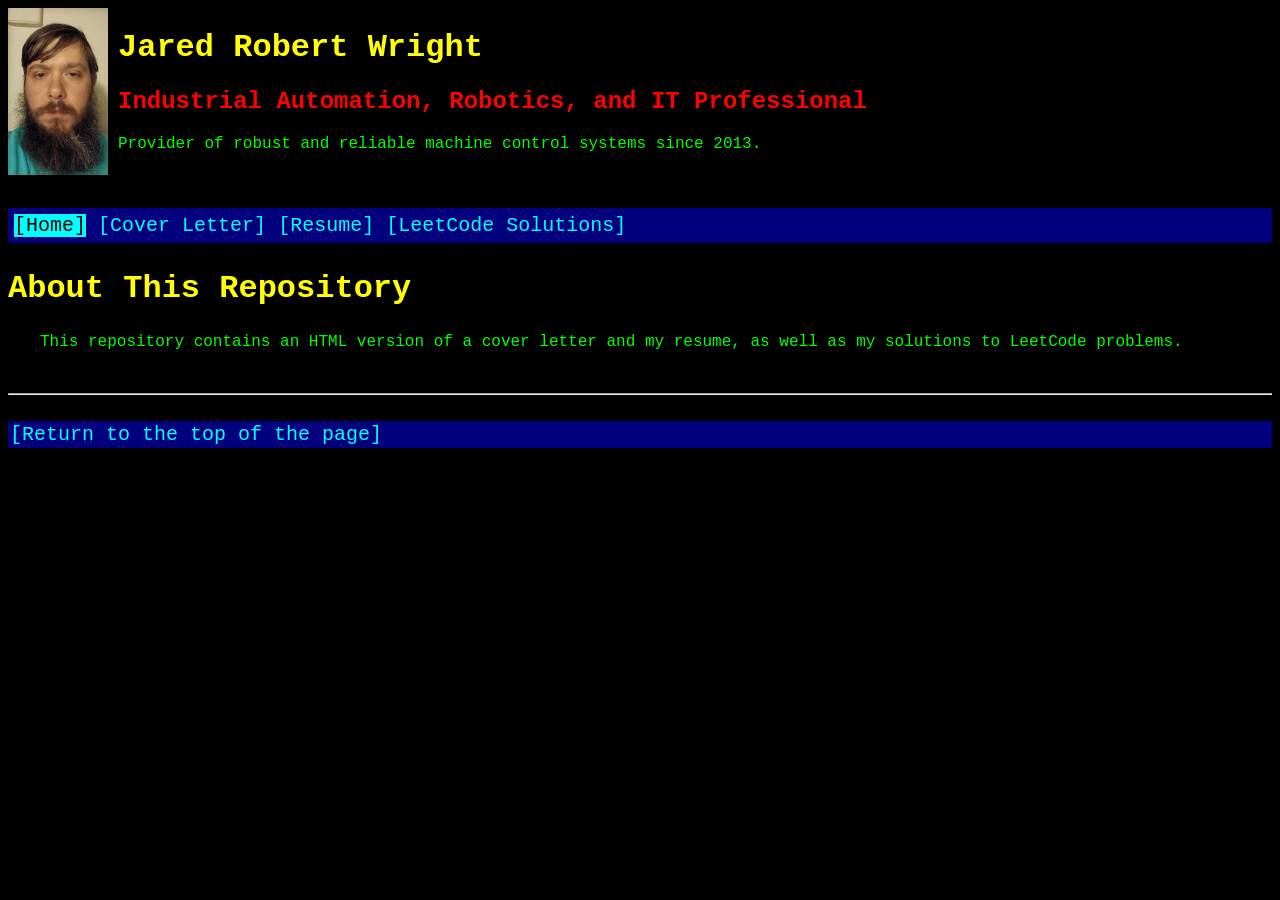
<file: index.html>
<!--

Copyright 2026 Jared Robert Wright

Redistribution and use in source and binary forms, with or without
modification, are permitted provided that the following conditions are met:

1. Redistributions of source code must retain the above copyright notice, this
list of conditions and the following disclaimer.

2. Redistributions in binary form must reproduce the above copyright notice,
this list of conditions and the following disclaimer in the documentation
and/or other materials provided with the distribution.

3. Neither the name of the copyright holder nor the names of its contributors
may be used to endorse or promote products derived from this software without
specific prior written permission.

THIS SOFTWARE IS PROVIDED BY THE COPYRIGHT HOLDERS AND CONTRIBUTORS “AS IS” AND
ANY EXPRESS OR IMPLIED WARRANTIES, INCLUDING, BUT NOT LIMITED TO, THE IMPLIED
WARRANTIES OF MERCHANTABILITY AND FITNESS FOR A PARTICULAR PURPOSE ARE
DISCLAIMED. IN NO EVENT SHALL THE COPYRIGHT HOLDER OR CONTRIBUTORS BE LIABLE
FOR ANY DIRECT, INDIRECT, INCIDENTAL, SPECIAL, EXEMPLARY, OR CONSEQUENTIAL
DAMAGES (INCLUDING, BUT NOT LIMITED TO, PROCUREMENT OF SUBSTITUTE GOODS OR
SERVICES; LOSS OF USE, DATA, OR PROFITS; OR BUSINESS INTERRUPTION) HOWEVER
CAUSED AND ON ANY THEORY OF LIABILITY, WHETHER IN CONTRACT, STRICT LIABILITY,
OR TORT (INCLUDING NEGLIGENCE OR OTHERWISE) ARISING IN ANY WAY OUT OF THE USE
OF THIS SOFTWARE, EVEN IF ADVISED OF THE POSSIBILITY OF SUCH DAMAGE.

-->

<!DOCTYPE html>
<html lang="en">
<head>
	<title>Jared Wright - Index</title>
	<link rel="stylesheet" href="style.css" />
	<link rel="icon" type="image/x-icon" href="favicon.ico" />
	<meta charset="UTF-8">
	<meta name="viewport" content="width=device-width, initial-scale=1.0">
</head>
	<body>
		<div class="page_header" id="top_of_page">
			<header>
				<span class="header_span">
					<img id="header_pic" src="me.jpeg" alt="Picture of Jared Wright" />
				</span>
				<span class="header_span" id="header_text">
					<h1>Jared Robert Wright</h1>
					<h2>Industrial Automation, Robotics, and IT Professional</h2>
					<p id="header_blurb">
						Provider of robust and reliable machine control systems since 2013.
					</p>
				</span>
			</header>
		</div>
		<div>
			<nav class="navbar">
				<ul>
					<li><a href="index.html" class="current_page">Home</a></li>
 					<li><a href="cover-letter.html">Cover Letter</a></li>
 					<li><a href="resume.html">Resume</a></li>
 					<li><a href="leetcode.html">LeetCode Solutions</a></li>
				</ul>
			</nav>
		</div>
		<main class="content">
			<span>
				<div>
					<article>
						<h1>About This Repository</h1>
						<p>
							This repository contains an HTML version of a cover letter and my resume, as well as my solutions to LeetCode problems.
						</p>
					</article>
				</div>
			</span>
		</main>
		<br>
		<hr>
		<br>
		<footer class="page_bottom">
			<a href="#top_of_page">Return to the top of the page</a>
		</footer>
	</body>
</html>
</file>
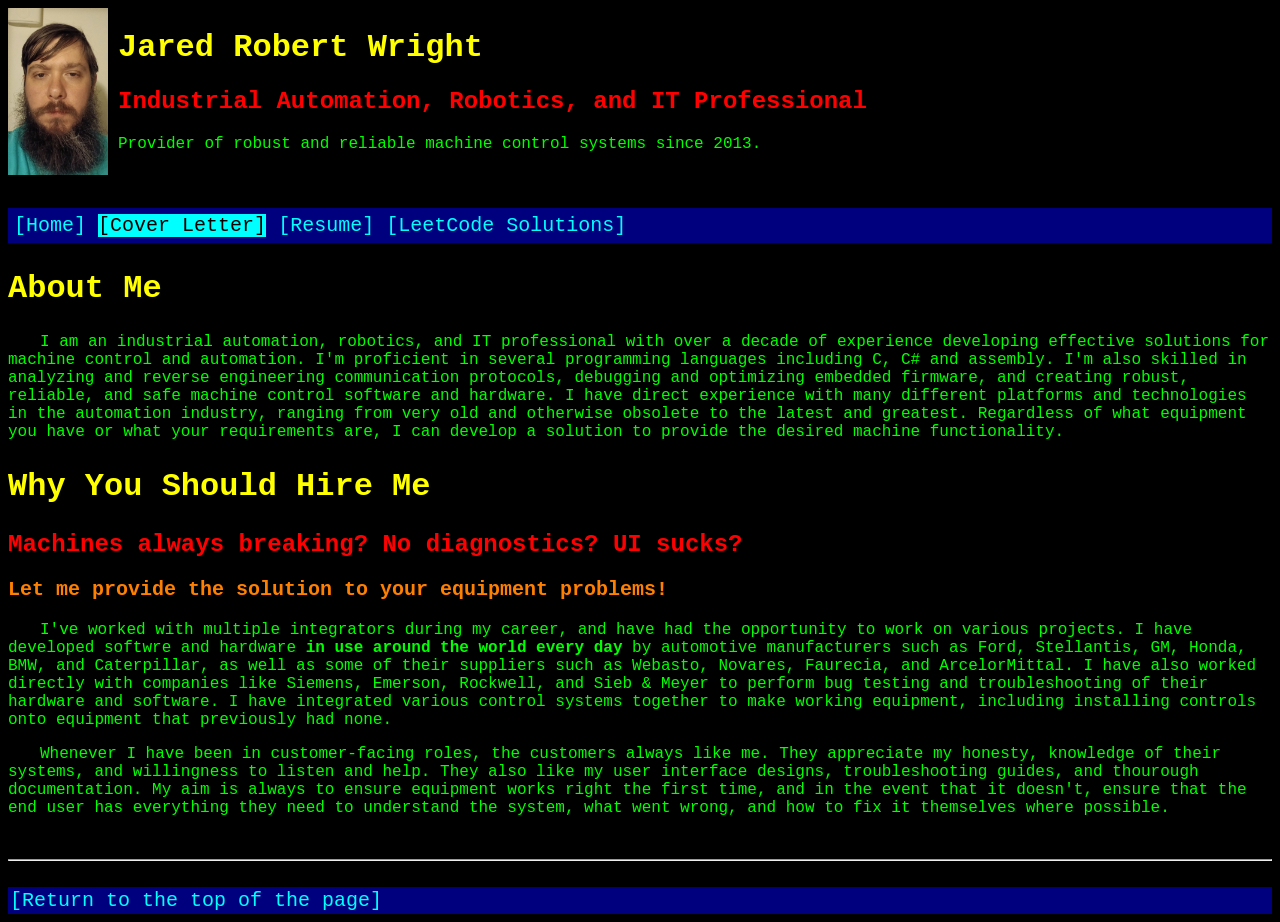
<file: cover-letter.html>
<!--

Copyright 2026 Jared Robert Wright

Redistribution and use in source and binary forms, with or without
modification, are permitted provided that the following conditions are met:

1. Redistributions of source code must retain the above copyright notice, this
list of conditions and the following disclaimer.

2. Redistributions in binary form must reproduce the above copyright notice,
this list of conditions and the following disclaimer in the documentation
and/or other materials provided with the distribution.

3. Neither the name of the copyright holder nor the names of its contributors
may be used to endorse or promote products derived from this software without
specific prior written permission.

THIS SOFTWARE IS PROVIDED BY THE COPYRIGHT HOLDERS AND CONTRIBUTORS “AS IS” AND
ANY EXPRESS OR IMPLIED WARRANTIES, INCLUDING, BUT NOT LIMITED TO, THE IMPLIED
WARRANTIES OF MERCHANTABILITY AND FITNESS FOR A PARTICULAR PURPOSE ARE
DISCLAIMED. IN NO EVENT SHALL THE COPYRIGHT HOLDER OR CONTRIBUTORS BE LIABLE
FOR ANY DIRECT, INDIRECT, INCIDENTAL, SPECIAL, EXEMPLARY, OR CONSEQUENTIAL
DAMAGES (INCLUDING, BUT NOT LIMITED TO, PROCUREMENT OF SUBSTITUTE GOODS OR
SERVICES; LOSS OF USE, DATA, OR PROFITS; OR BUSINESS INTERRUPTION) HOWEVER
CAUSED AND ON ANY THEORY OF LIABILITY, WHETHER IN CONTRACT, STRICT LIABILITY,
OR TORT (INCLUDING NEGLIGENCE OR OTHERWISE) ARISING IN ANY WAY OUT OF THE USE
OF THIS SOFTWARE, EVEN IF ADVISED OF THE POSSIBILITY OF SUCH DAMAGE.

-->

<!DOCTYPE html>
<html lang="en">
<head>
	<title>Jared Wright - Cover Letter</title>
	<link rel="stylesheet" href="style.css" />
	<link rel="icon" type="image/x-icon" href="favicon.ico" />
	<meta charset="UTF-8">
	<meta name="viewport" content="width=device-width, initial-scale=1.0">
</head>
	<body>
		<div class="page_header" id="top_of_page">
			<header>
				<span class="header_span">
					<img id="header_pic" src="me.jpeg" alt="Picture of Jared Wright" />
				</span>
				<span class="header_span" id="header_text">
					<h1>Jared Robert Wright</h1>
					<h2>Industrial Automation, Robotics, and IT Professional</h2>
					<p id="header_blurb">
						Provider of robust and reliable machine control systems since 2013.
					</p>
				</span>
			</header>
		</div>
		<div>
			<nav class="navbar">
				<ul>
					<li><a href="index.html">Home</a></li>
 					<li><a href="cover-letter.html" class="current_page">Cover Letter</a></li>
 					<li><a href="resume.html">Resume</a></li>
 					<li><a href="leetcode.html">LeetCode Solutions</a></li>
				</ul>
			</nav>
		</div>
		<main class="content">
			<span>
				<div>
					<article>
						<h1>About Me</h1>
						<p>
							I am an industrial automation, robotics, and IT professional with over a decade of experience developing effective solutions for machine control and automation. I'm proficient in several programming languages including C, C# and assembly. I'm also skilled in analyzing and reverse engineering communication protocols, debugging and optimizing embedded firmware, and creating robust, reliable, and safe machine control software and hardware. I have direct experience with many different platforms and technologies in the automation industry, ranging from very old and otherwise obsolete to the latest and greatest. Regardless of what equipment you have or what your requirements are, I can develop a solution to provide the desired machine functionality.
						</p>
					</article>
					<article>
						<h1>Why You Should Hire Me</h1>
						<section>
							<h2>Machines always breaking? No diagnostics? UI sucks?</h2>
							<h3>Let me provide the solution to your equipment problems!</h3>
							<p>
								I've worked with multiple integrators during my career, and have had the opportunity to work on various projects. I have developed softwre and hardware <strong>in use around the world every day</strong> by automotive manufacturers such as Ford, Stellantis, GM, Honda, BMW, and Caterpillar, as well as some of their suppliers such as Webasto, Novares, Faurecia, and ArcelorMittal. I have also worked directly with companies like Siemens, Emerson, Rockwell, and Sieb & Meyer to perform bug testing and troubleshooting of their hardware and software. I have integrated various control systems together to make working equipment, including installing controls onto equipment that previously had none.
							</p>
						</section>
						<section>
							<p>
								Whenever I have been in customer-facing roles, the customers always like me. They appreciate my honesty, knowledge of their systems, and willingness to listen and help. They also like my user interface designs, troubleshooting guides, and thourough documentation. My aim is always to ensure equipment works right the first time, and in the event that it doesn't, ensure that the end user has everything they need to understand the system, what went wrong, and how to fix it themselves where possible.
							</p>
						</section>
					</article>
				</div>
			</span>
		</main>
		<br>
		<hr>
		<br>
		<footer class="page_bottom">
			<a href="#top_of_page">Return to the top of the page</a>
		</footer>
	</body>
</html>
</file>
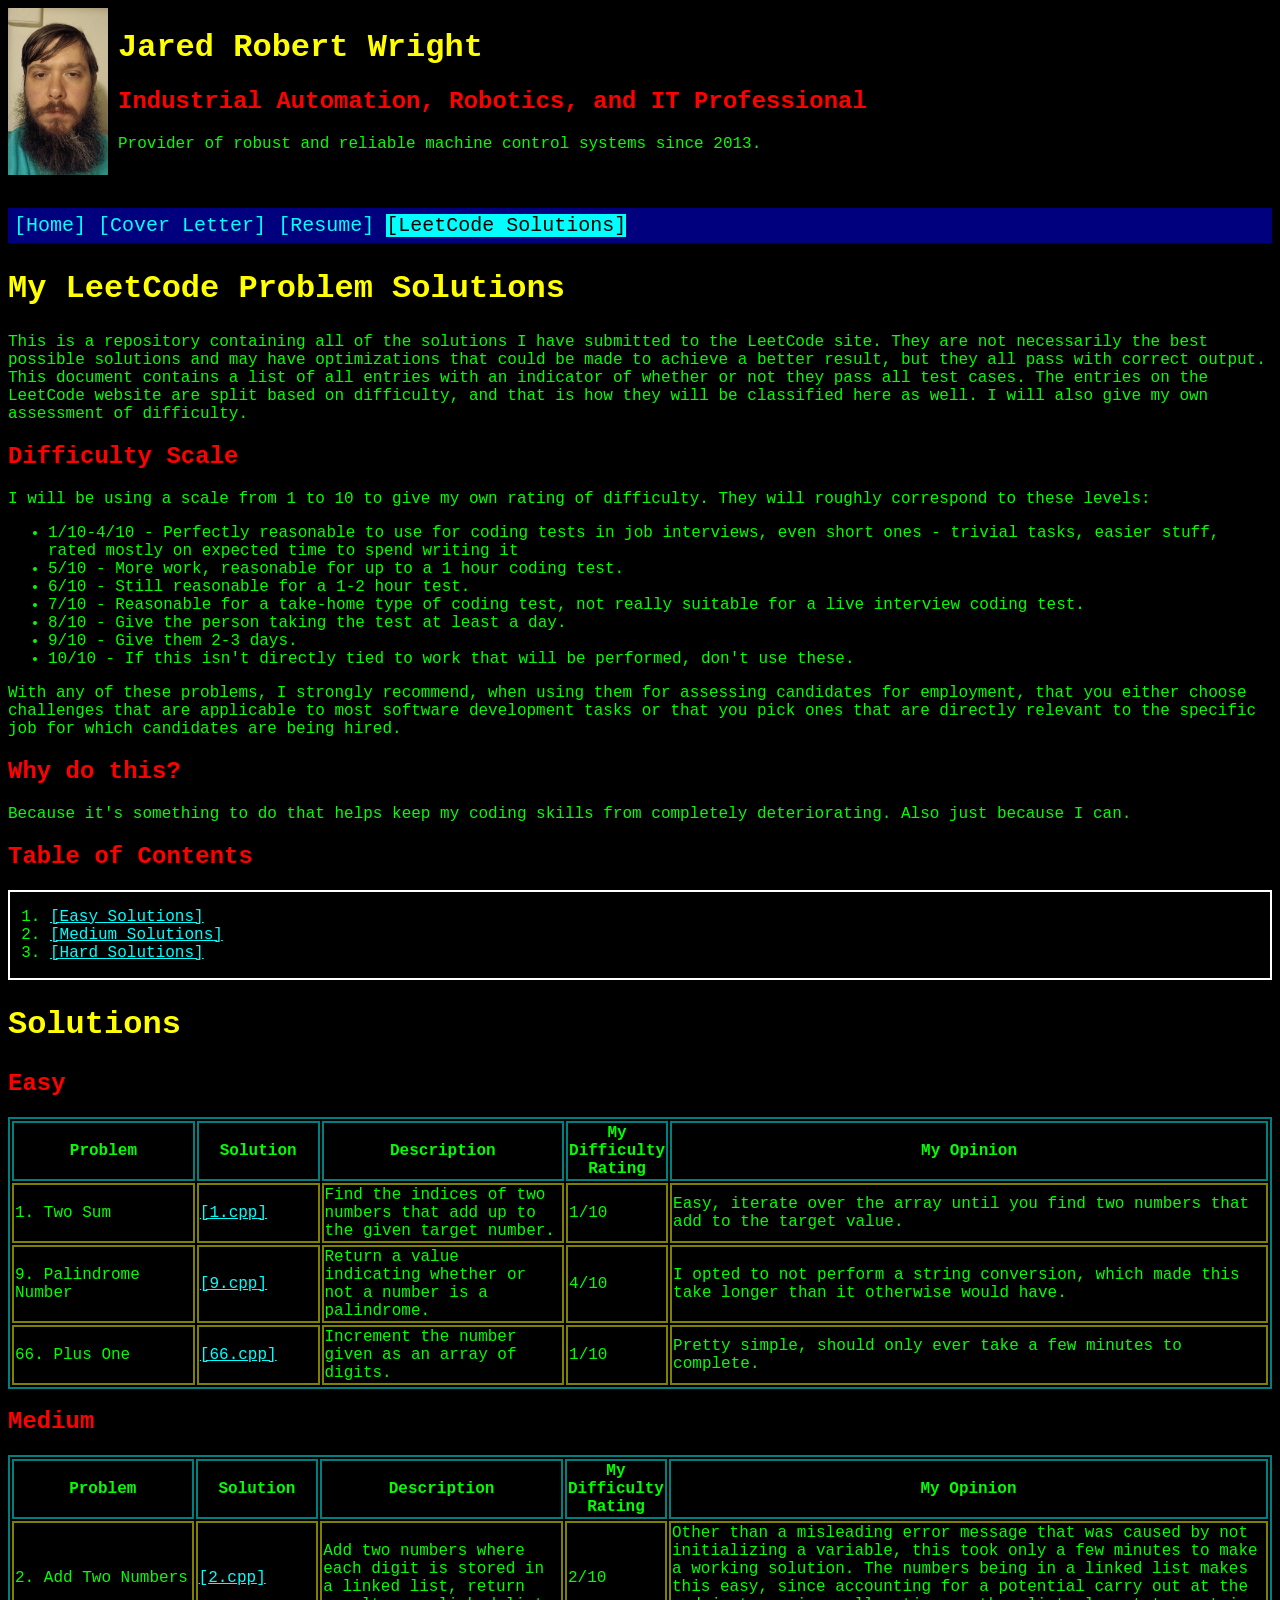
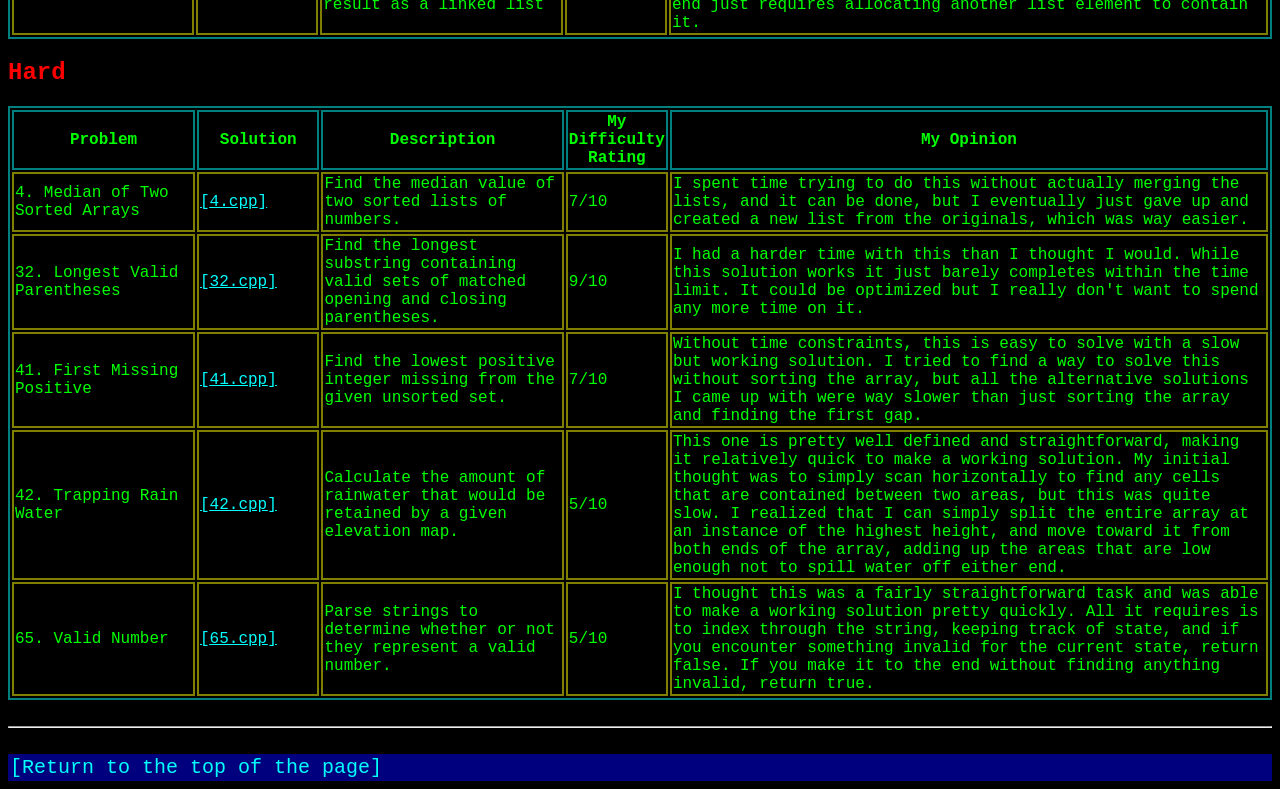
<file: leetcode.html>
<!--

Copyright 2026 Jared Robert Wright

Redistribution and use in source and binary forms, with or without
modification, are permitted provided that the following conditions are met:

1. Redistributions of source code must retain the above copyright notice, this
list of conditions and the following disclaimer.

2. Redistributions in binary form must reproduce the above copyright notice,
this list of conditions and the following disclaimer in the documentation
and/or other materials provided with the distribution.

3. Neither the name of the copyright holder nor the names of its contributors
may be used to endorse or promote products derived from this software without
specific prior written permission.

THIS SOFTWARE IS PROVIDED BY THE COPYRIGHT HOLDERS AND CONTRIBUTORS “AS IS” AND
ANY EXPRESS OR IMPLIED WARRANTIES, INCLUDING, BUT NOT LIMITED TO, THE IMPLIED
WARRANTIES OF MERCHANTABILITY AND FITNESS FOR A PARTICULAR PURPOSE ARE
DISCLAIMED. IN NO EVENT SHALL THE COPYRIGHT HOLDER OR CONTRIBUTORS BE LIABLE
FOR ANY DIRECT, INDIRECT, INCIDENTAL, SPECIAL, EXEMPLARY, OR CONSEQUENTIAL
DAMAGES (INCLUDING, BUT NOT LIMITED TO, PROCUREMENT OF SUBSTITUTE GOODS OR
SERVICES; LOSS OF USE, DATA, OR PROFITS; OR BUSINESS INTERRUPTION) HOWEVER
CAUSED AND ON ANY THEORY OF LIABILITY, WHETHER IN CONTRACT, STRICT LIABILITY,
OR TORT (INCLUDING NEGLIGENCE OR OTHERWISE) ARISING IN ANY WAY OUT OF THE USE
OF THIS SOFTWARE, EVEN IF ADVISED OF THE POSSIBILITY OF SUCH DAMAGE.

-->

<!DOCTYPE html>
<html lang="en">
<head>
	<title>Jared Wright - LeetCode Solutions</title>
	<link rel="stylesheet" href="style.css" />
	<link rel="icon" type="image/x-icon" href="favicon.ico" />
	<meta charset="UTF-8">
	<meta name="viewport" content="width=device-width, initial-scale=1.0">
</head>
	<body>
		<div class="page_header" id="top_of_page">
			<header>
				<span class="header_span">
					<img id="header_pic" src="me.jpeg" alt="Picture of Jared Wright" />
				</span>
				<span class="header_span" id="header_text">
					<h1>Jared Robert Wright</h1>
					<h2>Industrial Automation, Robotics, and IT Professional</h2>
					<p id="header_blurb">
						Provider of robust and reliable machine control systems since 2013.
					</p>
				</span>
			</header>
		</div>
		<div>
			<nav class="navbar">
				<ul>
					<li><a href="index.html">Home</a></li>
 					<li><a href="cover-letter.html">Cover Letter</a></li>
 					<li><a href="resume.html">Resume</a></li>
 					<li><a href="leetcode.html" class="current_page">LeetCode Solutions</a></li>
				</ul>
			</nav>
		</div>
		<main class="content">
			<span>
				<div>
					<article>
						<h1>My LeetCode Problem Solutions</h1>
						
						This is a repository containing all of the solutions I have submitted to the LeetCode site. They are not necessarily the best possible solutions and may have optimizations that could be made to achieve a better result, but they all pass with correct output. This document contains a list of all entries with an indicator of whether or not they pass all test cases. The entries on the LeetCode website are split based on difficulty, and that is how they will be classified here as well. I will also give my own assessment of difficulty.
						
						<h2>Difficulty Scale</h2>
						
						I will be using a scale from 1 to 10 to give my own rating of difficulty. They will roughly correspond to these levels:
						<ul>
							<li>1/10-4/10 - Perfectly reasonable to use for coding tests in job interviews, even short ones - trivial tasks, easier stuff, rated mostly on expected time to spend writing it</li>
							<li>5/10 - More work, reasonable for up to a 1 hour coding test.</li>
							<li>6/10 - Still reasonable for a 1-2 hour test.</li>
							<li>7/10 - Reasonable for a take-home type of coding test, not really suitable for a live interview coding test.</li>
							<li>8/10 - Give the person taking the test at least a day.</li>
							<li>9/10 - Give them 2-3 days.</li>
							<li>10/10 - If this isn't directly tied to work that will be performed, don't use these.</li>
						</ul>
						
						With any of these problems, I strongly recommend, when using them for assessing candidates for employment, that you either choose challenges that are applicable to most software development tasks or that you pick ones that are directly relevant to the specific job for which candidates are being hired.
						
						<h2>Why do this?</h2>

						Because it's something to do that helps keep my coding skills from completely deteriorating. Also just because I can.

						<h2>Table of Contents</h2>
						<div class="table_of_contents">
							<ol>
								<li><a href="#easy">Easy Solutions</a></li>
								<li><a href="#medium">Medium Solutions</a></li>
								<li><a href="#hard">Hard Solutions</a></li>
							</ol>
						</div>
						
						<h1>Solutions</h1>
						
						<section id="easy">
							<h2>Easy</h2>
							<table>
								<colgroup>
									<col class="lc_problem" span="1" />
									<col class="lc_link" span="1" />
									<col class="lc_desc" span="1" />
									<col class="lc_rating" span="1" />
									<col class="lc_opinion" span="1" />
								</colgroup>
								<tr><th>Problem</th><th>Solution</th><th>Description</th><th>My Difficulty Rating</th><th>My Opinion</th></tr>
								<tr><td>1. Two Sum</td><td><a href="easy/1.cpp">1.cpp</a></td><td>Find the indices of two numbers that add up to the given target number.</td><td>1/10</td><td>Easy, iterate over the array until you find two numbers that add to the target value.</td></tr>
								<tr><td>9. Palindrome Number</td><td><a href="easy/9.cpp">9.cpp</a></td><td>Return a value indicating whether or not a number is a palindrome.</td><td>4/10</td><td>I opted to not perform a string conversion, which made this take longer than it otherwise would have.</td></tr>
								<tr><td>66. Plus One</td><td><a href="easy/66.cpp">66.cpp</a></td><td>Increment the number given as an array of digits.</td><td>1/10</td><td>Pretty simple, should only ever take a few minutes to complete.</td></tr>
							</table>
						</section>
						<section id="medium">
							<h2>Medium</h2>
							<table>
								<colgroup>
									<col class="lc_problem" span="1" />
									<col class="lc_link" span="1" />
									<col class="lc_desc" span="1" />
									<col class="lc_rating" span="1" />
									<col class="lc_opinion" span="1" />
								</colgroup>
								<tr><th>Problem</th><th>Solution</th><th>Description</th><th>My Difficulty Rating</th><th>My Opinion</th></tr>
								<tr><td>2. Add Two Numbers</td><td><a href="medium/2.cpp">2.cpp</a></td><td>Add two numbers where each digit is stored in a linked list, return result as a linked list</td><td>2/10</td><td>Other than a misleading error message that was caused by not initializing a variable, this took only a few minutes to make a working solution. The numbers being in a linked list makes this easy, since accounting for a potential carry out at the end just requires allocating another list element to contain it.</td></tr>
							</table>
						</section>
						<section id="hard">
							<h2>Hard</h2>
							<table>
								<colgroup>
									<col class="lc_problem" span="1" />
									<col class="lc_link" span="1" />
									<col class="lc_desc" span="1" />
									<col class="lc_rating" span="1" />
									<col class="lc_opinion" span="1" />
								</colgroup>
								<tr><th>Problem</th><th>Solution</th><th>Description</th><th>My Difficulty Rating</th><th>My Opinion</th></tr>
								<tr><td>4. Median of Two Sorted Arrays</td><td><a href="hard/4.cpp">4.cpp</a></td><td>Find the median value of two sorted lists of numbers.</td><td>7/10</td><td>I spent time trying to do this without actually merging the lists, and it can be done, but I eventually just gave up and created a new list from the originals, which was way easier.</td></tr>
								<tr><td>32. Longest Valid Parentheses</td><td><a href="hard/32.cpp">32.cpp</a></td><td>Find the longest substring containing valid sets of matched opening and closing parentheses.</td><td>9/10</td><td>I had a harder time with this than I thought I would. While this solution works it just barely completes within the time limit. It could be optimized but I really don't want to spend any more time on it.</td></tr>
								<tr><td>41. First Missing Positive</td><td><a href="hard/41.cpp">41.cpp</a></td><td>Find the lowest positive integer missing from the given unsorted set.</td><td>7/10</td><td>Without time constraints, this is easy to solve with a slow but working solution. I tried to find a way to solve this without sorting the array, but all the alternative solutions I came up with were way slower than just sorting the array and finding the first gap.</td></tr>
								<tr><td>42. Trapping Rain Water</td><td><a href="hard/42.cpp">42.cpp</a></td><td>Calculate the amount of rainwater that would be retained by a given elevation map.</td><td>5/10</td><td>This one is pretty well defined and straightforward, making it relatively quick to make a working solution. My initial thought was to simply scan horizontally to find any cells that are contained between two areas, but this was quite slow. I realized that I can simply split the entire array at an instance of the highest height, and move toward it from both ends of the array, adding up the areas that are low enough not to spill water off either end.</td></tr>
								<tr><td>65. Valid Number</td><td><a href="hard/65.cpp">65.cpp</a></td><td>Parse strings to determine whether or not they represent a valid number.</td><td>5/10</td><td>I thought this was a fairly straightforward task and was able to make a working solution pretty quickly. All it requires is to index through the string, keeping track of state, and if you encounter something invalid for the current state, return false. If you make it to the end without finding anything invalid, return true.</td></tr>
							</table>
						</section>
					</article>
				</div>
			</span>
		</main>
		<br>
		<hr>
		<br>
		<footer class="page_bottom">
			<a href="#top_of_page">Return to the top of the page</a>
		</footer>
	</body>
</html>
</file>
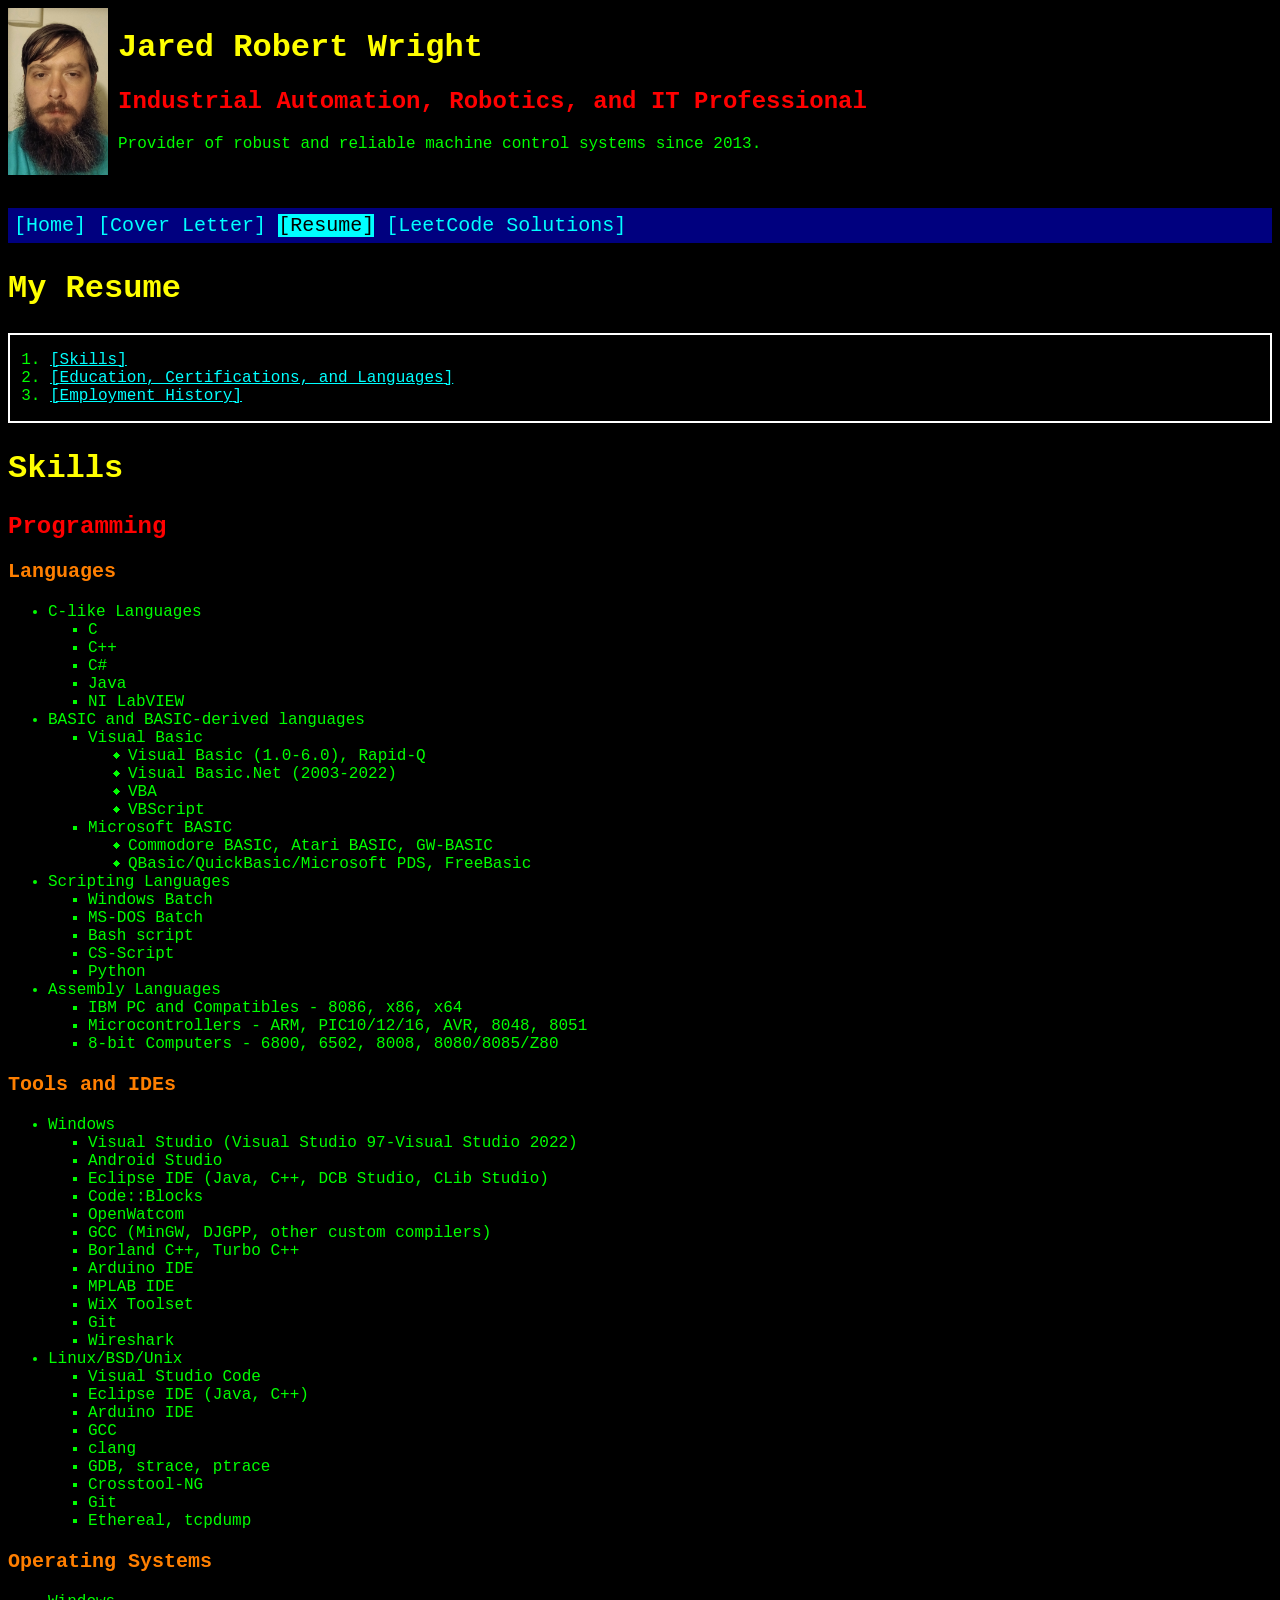
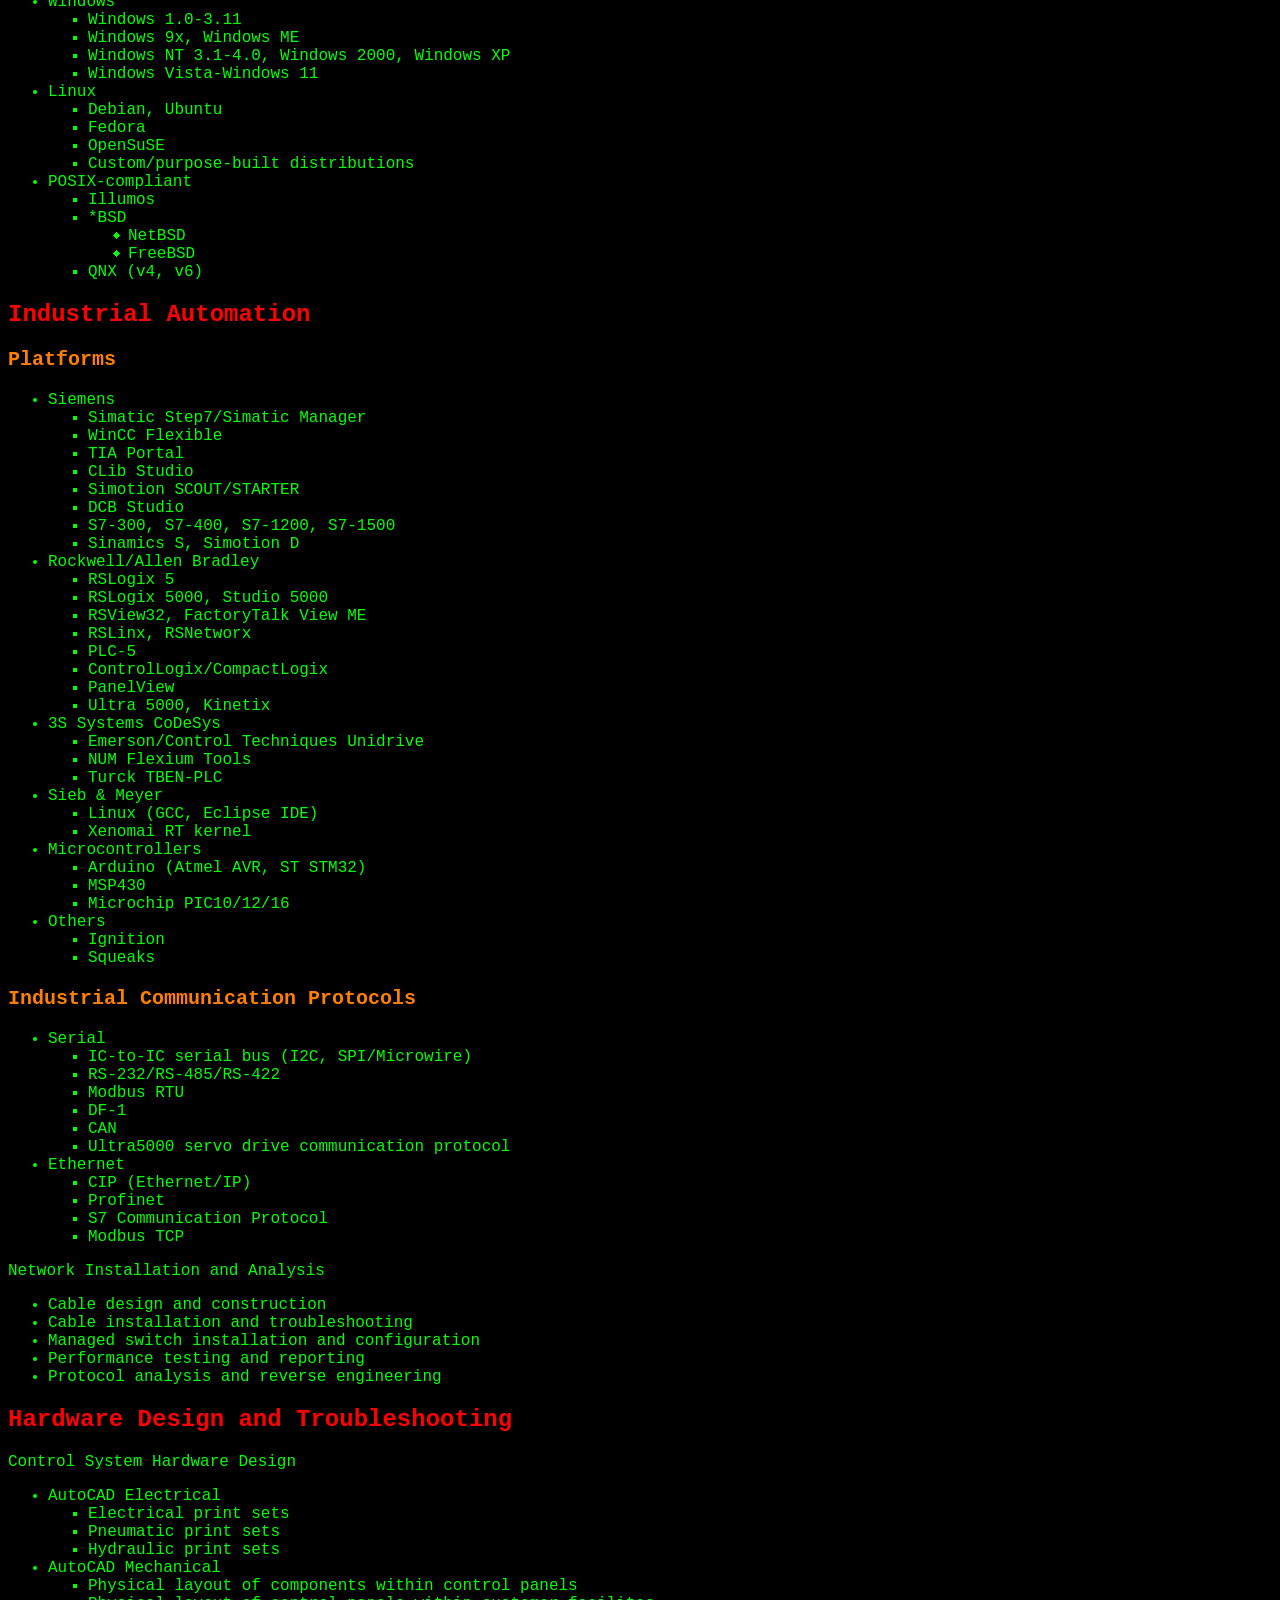
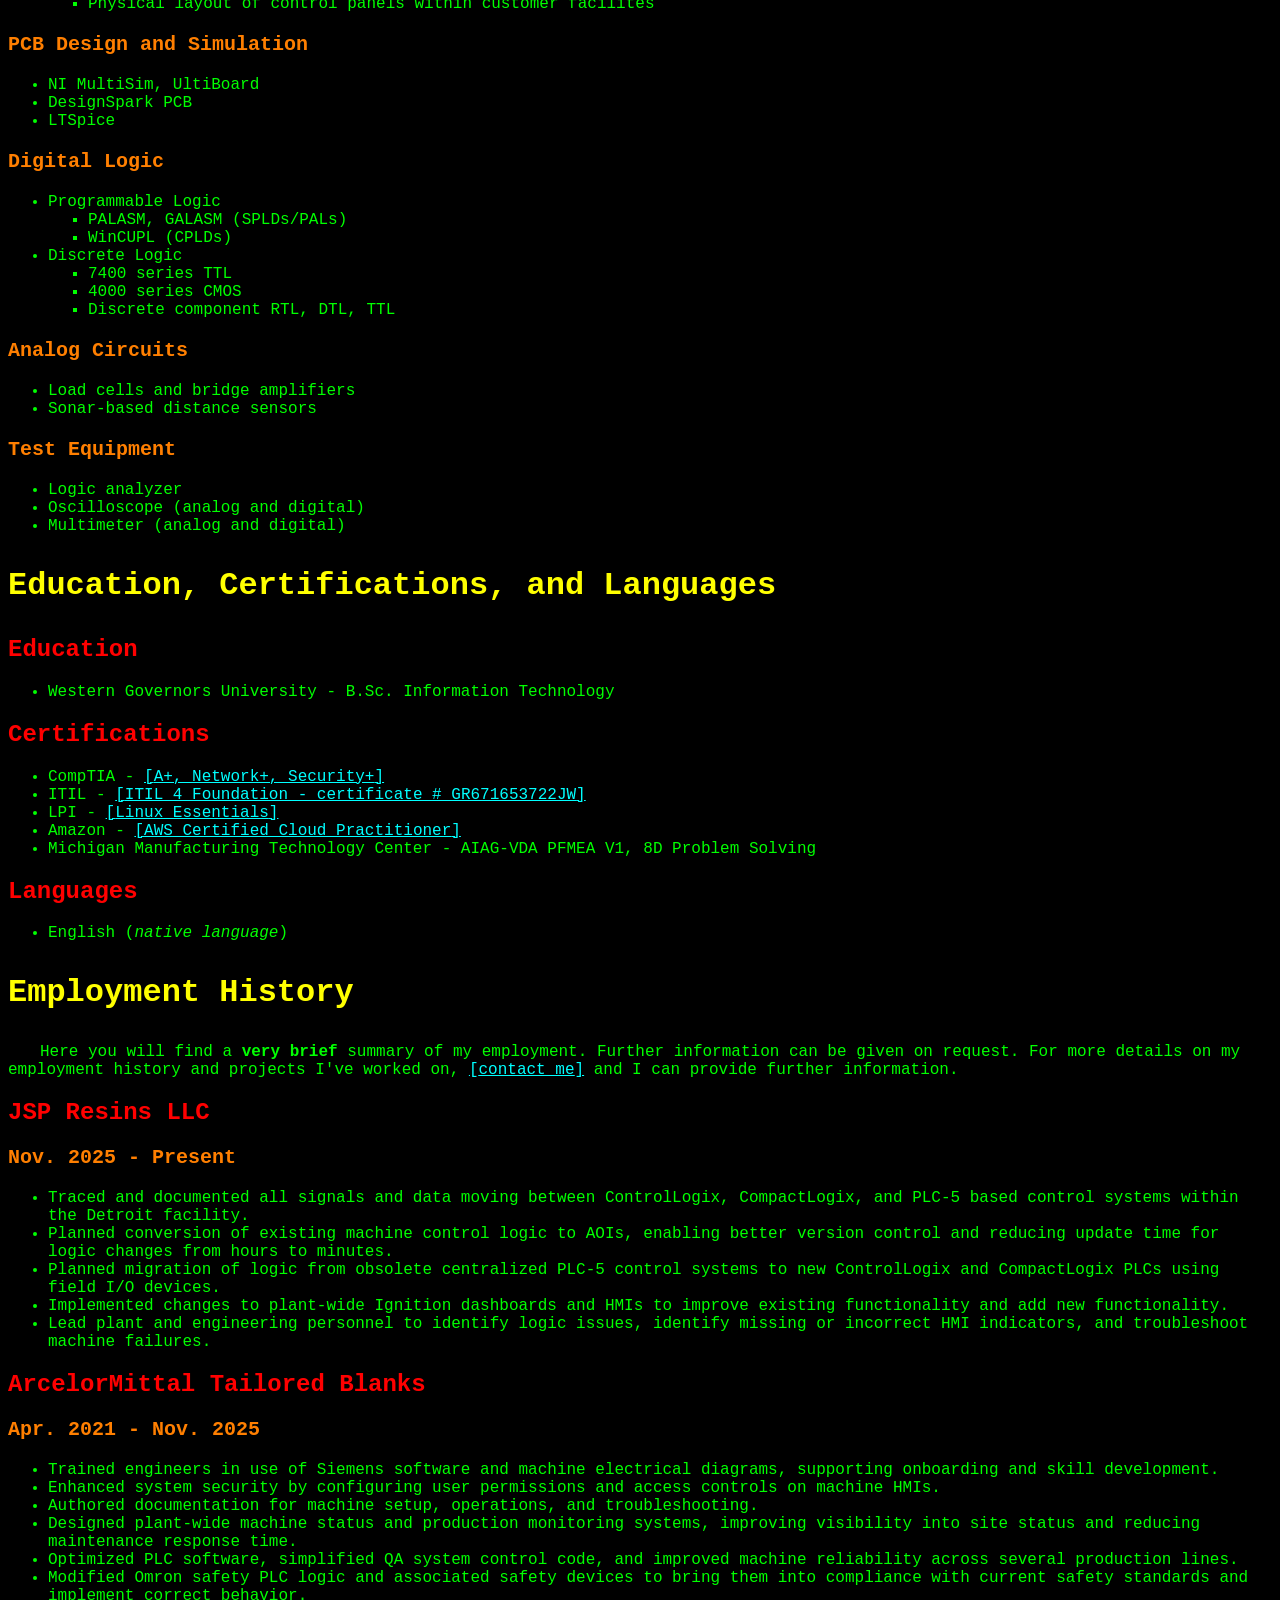
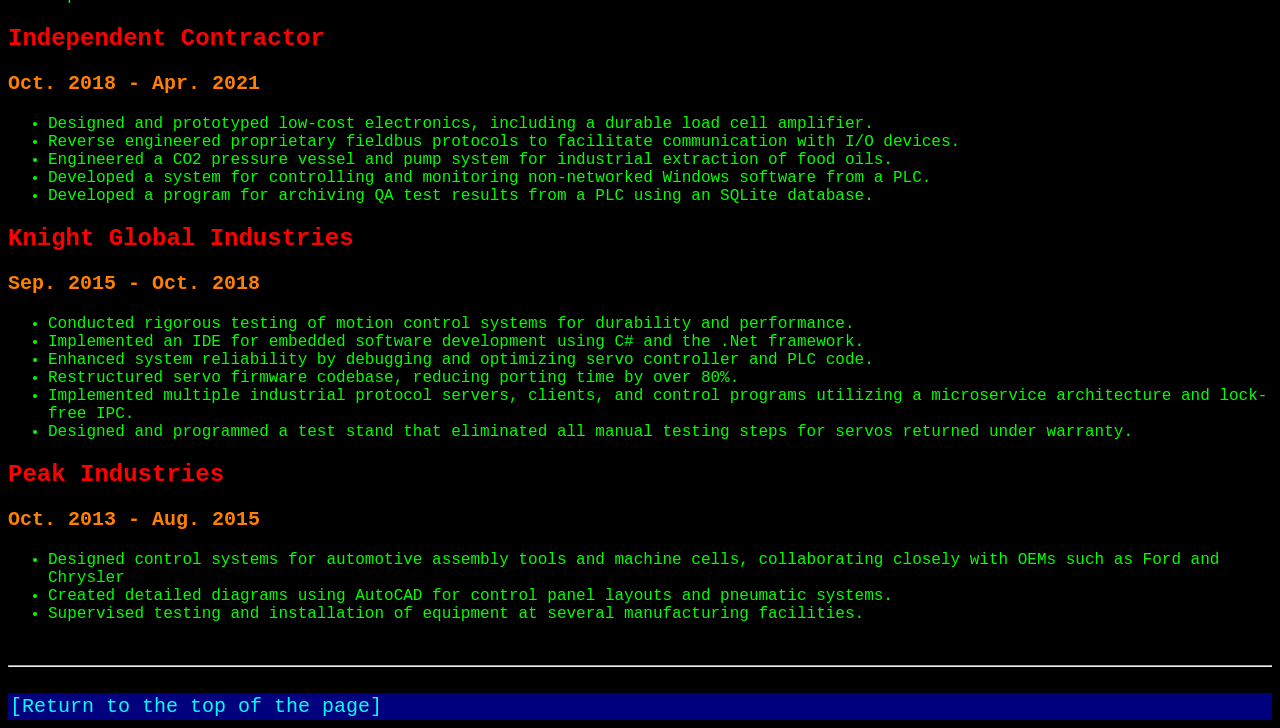
<file: resume.html>
<!--

Copyright 2026 Jared Robert Wright

Redistribution and use in source and binary forms, with or without
modification, are permitted provided that the following conditions are met:

1. Redistributions of source code must retain the above copyright notice, this
list of conditions and the following disclaimer.

2. Redistributions in binary form must reproduce the above copyright notice,
this list of conditions and the following disclaimer in the documentation
and/or other materials provided with the distribution.

3. Neither the name of the copyright holder nor the names of its contributors
may be used to endorse or promote products derived from this software without
specific prior written permission.

THIS SOFTWARE IS PROVIDED BY THE COPYRIGHT HOLDERS AND CONTRIBUTORS “AS IS” AND
ANY EXPRESS OR IMPLIED WARRANTIES, INCLUDING, BUT NOT LIMITED TO, THE IMPLIED
WARRANTIES OF MERCHANTABILITY AND FITNESS FOR A PARTICULAR PURPOSE ARE
DISCLAIMED. IN NO EVENT SHALL THE COPYRIGHT HOLDER OR CONTRIBUTORS BE LIABLE
FOR ANY DIRECT, INDIRECT, INCIDENTAL, SPECIAL, EXEMPLARY, OR CONSEQUENTIAL
DAMAGES (INCLUDING, BUT NOT LIMITED TO, PROCUREMENT OF SUBSTITUTE GOODS OR
SERVICES; LOSS OF USE, DATA, OR PROFITS; OR BUSINESS INTERRUPTION) HOWEVER
CAUSED AND ON ANY THEORY OF LIABILITY, WHETHER IN CONTRACT, STRICT LIABILITY,
OR TORT (INCLUDING NEGLIGENCE OR OTHERWISE) ARISING IN ANY WAY OUT OF THE USE
OF THIS SOFTWARE, EVEN IF ADVISED OF THE POSSIBILITY OF SUCH DAMAGE.

-->

<!DOCTYPE html>
<html lang="en">
<head>
	<title>Jared Wright - Resume</title>
	<link rel="stylesheet" href="style.css" />
	<link rel="icon" type="image/x-icon" href="favicon.ico" />
	<meta charset="UTF-8">
	<meta name="viewport" content="width=device-width, initial-scale=1.0">
</head>
	<body>
		<div class="page_header" id="top_of_page">
			<header>
				<span class="header_span">
					<img id="header_pic" src="me.jpeg" alt="Picture of Jared Wright" />
				</span>
				<span class="header_span" id="header_text">
					<h1>Jared Robert Wright</h1>
					<h2>Industrial Automation, Robotics, and IT Professional</h2>
					<p id="header_blurb">
						Provider of robust and reliable machine control systems since 2013.
					</p>
				</span>
			</header>
		</div>
		<div>
			<nav class="navbar">
				<ul>
					<li><a href="index.html">Home</a></li>
 					<li><a href="cover-letter.html">Cover Letter</a></li>
 					<li><a href="resume.html" class="current_page">Resume</a></li>
 					<li><a href="leetcode.html">LeetCode Solutions</a></li>
				</ul>
			</nav>
		</div>
		<main class="content">
			<span>
				<div>
					<article>
						<h1 id="my_resume">My Resume</h1>
						
						<div class="table_of_contents">
							<ol>
								<li><a href="#my_skills">Skills</a></li>
								<li><a href="#my_education">Education, Certifications, and Languages</a></li>
								<li><a href="#my_employment_history">Employment History</a></li>
							</ol>
						</div>
					</article>
					<article id="my_skills">
						<h1>Skills</h1>
						
						<h2>Programming</h2>
						
						<section>
							<h3>Languages</h3>
							
							<ul>
								<li>C-like Languages
									<ul>
										<li>C</li>
										<li>C++</li>
										<li>C#</li>
										<li>Java</li>
										<li>NI LabVIEW</li>
									</ul>
								</li>
								<li>BASIC and BASIC-derived languages
									<ul>
										<li>Visual Basic
											<ul>
												<li>Visual Basic (1.0-6.0), Rapid-Q</li>
												<li>Visual Basic.Net (2003-2022)</li>
												<li>VBA</li>
												<li>VBScript</li>
											</ul>
										</li>
										<li>Microsoft BASIC
											<ul>
												<li>Commodore BASIC, Atari BASIC, GW-BASIC</li>
												<li>QBasic/QuickBasic/Microsoft PDS, FreeBasic</li>
											</ul>
										</li>
									</ul>
								</li>
								<li>Scripting Languages
									<ul>
										<li>Windows Batch</li>
										<li>MS-DOS Batch</li>
										<li>Bash script</li>
										<li>CS-Script</li>
										<li>Python</li>
									</ul>
								</li>
								<li>Assembly Languages
									<ul>
										<li>IBM PC and Compatibles - 8086, x86, x64</li>
										<li>Microcontrollers - ARM, PIC10/12/16, AVR, 8048, 8051</li>
										<li>8-bit Computers - 6800, 6502, 8008, 8080/8085/Z80</li>
									</ul>
								</li>
							</ul>
						</section>
						<section>
							<h3>Tools and IDEs</h3>
							
							<ul>
								<li>Windows
									<ul>
										<li>Visual Studio (Visual Studio 97-Visual Studio 2022)</li>
										<li>Android Studio</li>
										<li>Eclipse IDE (Java, C++, DCB Studio, CLib Studio)</li>
										<li>Code::Blocks</li>
										<li>OpenWatcom</li>
										<li>GCC (MinGW, DJGPP, other custom compilers)</li>
										<li>Borland C++, Turbo C++</li>
										<li>Arduino IDE</li>
										<li>MPLAB IDE</li>
										<li>WiX Toolset</li>
										<li>Git</li>
										<li>Wireshark</li>
									</ul>
								</li>
								<li>Linux/BSD/Unix
									<ul>
										<li>Visual Studio Code</li>
										<li>Eclipse IDE (Java, C++)</li>
										<li>Arduino IDE</li>
										<li>GCC</li>
										<li>clang</li>
										<li>GDB, strace, ptrace</li>
										<li>Crosstool-NG</li>
										<li>Git</li>
										<li>Ethereal, tcpdump</li>
									</ul>
								</li>
							</ul>
						</section>
						<section>
							<h3>Operating Systems</h3>
						
							<ul>
								<li>Windows
									<ul>
										<li>Windows 1.0-3.11</li>
										<li>Windows 9x, Windows ME</li>
										<li>Windows NT 3.1-4.0, Windows 2000, Windows XP</li>
										<li>Windows Vista-Windows 11</li>
									</ul>
								</li>
								<li>Linux
									<ul>
										<li>Debian, Ubuntu</li>
										<li>Fedora</li>
										<li>OpenSuSE</li>
										<li>Custom/purpose-built distributions</li>
									</ul>
								</li>
								<li>POSIX-compliant
									<ul>
										<li>Illumos</li>
										<li>*BSD
											<ul>
												<li>NetBSD</li>
												<li>FreeBSD</li>
											</ul>
										</li>
										<li>QNX (v4, v6)</li>
									</ul>
								</li>
							</ul>
						</section>
						<h2>Industrial Automation</h2>
						
						<section>
							<h3>Platforms</h3>
						
							<ul>
								<li>Siemens
									<ul>
										<li>Simatic Step7/Simatic Manager</li>
										<li>WinCC Flexible
										<li>TIA Portal</li>
										<li>CLib Studio</li>
										<li>Simotion SCOUT/STARTER</li>
										<li>DCB Studio</li>
										<li>S7-300, S7-400, S7-1200, S7-1500</li>
										<li>Sinamics S, Simotion D</li>
									</ul>
								</li>
								<li>Rockwell/Allen Bradley
									<ul>
										<li>RSLogix 5</li>
										<li>RSLogix 5000, Studio 5000</li>
										<li>RSView32, FactoryTalk View ME</li>
										<li>RSLinx, RSNetworx</li>
										<li>PLC-5</li>
										<li>ControlLogix/CompactLogix</li>
										<li>PanelView</li>
										<li>Ultra 5000, Kinetix</li>
									</ul>
								</li>
								<li>3S Systems CoDeSys
									<ul>
										<li>Emerson/Control Techniques Unidrive</li>
										<li>NUM Flexium Tools</li>
										<li>Turck TBEN-PLC</li>
									</ul>
								</li>
								<li>Sieb & Meyer
									<ul>
										<li>Linux (GCC, Eclipse IDE)</li>
										<li>Xenomai RT kernel</li>
									</ul>
								</li>
								<li>Microcontrollers
									<ul>
										<li>Arduino (Atmel AVR, ST STM32)</li>
										<li>MSP430</li>
										<li>Microchip PIC10/12/16</li>
									</ul>
								</li>
								<li>Others
									<ul>
										<li>Ignition</li>
										<li>Squeaks</li>
									</ul>
								</li>
							</ul>
						</section>
						<section>
							<h3>Industrial Communication Protocols</h3>
					
							<ul>
								<li>Serial
									<ul>
										<li>IC-to-IC serial bus (I2C, SPI/Microwire)</li>
										<li>RS-232/RS-485/RS-422</li>
										<li>Modbus RTU</li>
										<li>DF-1</li>
										<li>CAN</li>
										<li>Ultra5000 servo drive communication protocol</li>
									</ul>
								</li>
								<li>Ethernet
									<ul>
										<li>CIP (Ethernet/IP)</li>
										<li>Profinet</li>
										<li>S7 Communication Protocol</li>
										<li>Modbus TCP</li>
									</ul>
								</li>
							</ul>
						</section>
						<section
							<h3>Network Installation and Analysis</h3>
					
							<ul>
								<li>Cable design and construction</li>
								<li>Cable installation and troubleshooting</li>
								<li>Managed switch installation and configuration</li>
								<li>Performance testing and reporting</li>
								<li>Protocol analysis and reverse engineering</li>
							</ul>
						</section>
						<h2>Hardware Design and Troubleshooting</h2>
						<section
							<h3>Control System Hardware Design</h3>
					
							<ul>
								<li>AutoCAD Electrical
									<ul>
										<li>Electrical print sets</li>
										<li>Pneumatic print sets</li>
										<li>Hydraulic print sets</li>
									</ul>
								</li>
								<li>AutoCAD Mechanical
									<ul>
										<li>Physical layout of components within control panels</li>
										<li>Physical layout of control panels within customer facilites</li>
									</ul>
								</li>
							</ul>
						</section>
						<section>
							<h3>PCB Design and Simulation</h3>
						
							<ul>
								<li>NI MultiSim, UltiBoard</li>
								<li>DesignSpark PCB</li>
								<li>LTSpice</li>
							</ul>
						</section>
						<section>
							<h3>Digital Logic</h3>
						
							<ul>
								<li>Programmable Logic
									<ul>
										<li>PALASM, GALASM (SPLDs/PALs)</li>
										<li>WinCUPL (CPLDs)</li>
									</ul>
								</li>
								<li>Discrete Logic
									<ul>
										<li>7400 series TTL</li>
										<li>4000 series CMOS</li>
										<li>Discrete component RTL, DTL, TTL</li>
									</ul>
								</li>
							</ul>
						</section>
						<section>
							<h3>Analog Circuits</h3>
							
							<ul>
								<li>Load cells and bridge amplifiers</li>
								<li>Sonar-based distance sensors</li>
							</ul>
							<h3>Test Equipment</h3>
							<ul>
								<li>Logic analyzer</li>
								<li>Oscilloscope (analog and digital)</li>
								<li>Multimeter (analog and digital)</li>
							</ul>
						</section
					</article>
					
					<article>
						<h1 id="my_education">Education, Certifications, and Languages</h1>
						
						<section>
							<h2>Education</h2>
							<ul>
								<li>Western Governors University - B.Sc. Information Technology</li>
							</ul>
						</section>
						
						<section>
							<h2>Certifications</h2>
							
							<ul>
								<li>CompTIA - <a href="https://www.certmetrics.com/comptia/public/transcript.aspx?transcript=9FEBB2E2H1VQ25KJ">A+, Network+, Security+</a></li>
								<li>ITIL - <a href="https://www.peoplecert.org/for-corporations/certificate-verification-service">ITIL 4 Foundation - certificate # GR671653722JW</a></li>
								<li>LPI - <a href="https://cs.lpi.org/caf/Xamman/certification/verify/LPI000644989/a3eehbv4kn">Linux Essentials</a></li>
								<li>Amazon - <a href="https://cp.certmetrics.com/amazon/en/public/verify/credential/020b9771762f4fcf856e1a26cc6fbd81">AWS Certified Cloud Practitioner</a></li>
								<li>Michigan Manufacturing Technology Center - AIAG-VDA PFMEA V1, 8D Problem Solving</li>
							</ul>
						</section>
						
						<section>
							<h2>Languages</h2>
							
							<ul>
								<li>English (<em>native language</em>)</li>
							</ul>
						</section>
					</article>
					
					<article>
						<h1 id="my_employment_history">Employment History</h1>
						
						<p>
							Here you will find a <strong>very brief</strong> summary of my employment. Further information can be given on request. For more details on my employment history and projects I've worked on, <a href="career-goals.html#contact_me">contact me</a> and I can provide further information.
						</p>
						
						<section>
							<h2>JSP Resins LLC</h2>
							<h3>Nov. 2025 - Present</h3>
							<ul>
								<li>Traced and documented all signals and data moving between ControlLogix, CompactLogix, and PLC-5 based control systems within the Detroit facility.</li>
								<li>Planned conversion of existing machine control logic to AOIs, enabling better version control and reducing update time for logic changes from hours to minutes.</li>
								<li>Planned migration of logic from obsolete centralized PLC-5 control systems to new ControlLogix and CompactLogix PLCs using field I/O devices.</li>
								<li>Implemented changes to plant-wide Ignition dashboards and HMIs to improve existing functionality and add new functionality.</li>
								<li>Lead plant and engineering personnel to identify logic issues, identify missing or incorrect HMI indicators, and troubleshoot machine failures.</li>
							</ul>
						</section>

						<section>
							<h2>ArcelorMittal Tailored Blanks</h2>
							<h3>Apr. 2021 - Nov. 2025</h3>
							<ul>
								<li>Trained engineers in use of Siemens software and machine electrical diagrams, supporting onboarding and skill development.</li>
								<li>Enhanced system security by configuring user permissions and access controls on machine HMIs.</li>
								<li>Authored documentation for machine setup, operations, and troubleshooting.</li>
								<li>Designed plant-wide machine status and production monitoring systems, improving visibility into site status and reducing maintenance response time.</li>
								<li>Optimized PLC software, simplified QA system control code, and improved machine reliability across several production lines.</li>
								<li>Modified Omron safety PLC logic and associated safety devices to bring them into compliance with current safety standards and implement correct behavior.</li>
							</ul>
						</section>
						
						<section>
							<h2>Independent Contractor</h2>
							<h3>Oct. 2018 - Apr. 2021</h3>
							<ul>
								<li>Designed and prototyped low-cost electronics, including a durable load cell amplifier.</li>
								<li>Reverse engineered proprietary fieldbus protocols to facilitate communication with I/O devices.</li>
								<li>Engineered a CO2 pressure vessel and pump system for industrial extraction of food oils.</li>
								<li>Developed a system for controlling and monitoring non-networked Windows software from a PLC.</li>
								<li>Developed a program for archiving QA test results from a PLC using an SQLite database.</li>
							</ul>
						</section>
						
						<section>
							<h2>Knight Global Industries</h2>
							<h3>Sep. 2015 - Oct. 2018</h3>
							<ul>
								<li>Conducted rigorous testing of motion control systems for durability and performance.</li>
								<li>Implemented an IDE for embedded software development using C# and the .Net framework.</li>
								<li>Enhanced system reliability by debugging and optimizing servo controller and PLC code.</li>
								<li>Restructured servo firmware codebase, reducing porting time by over 80%.</li>
								<li>Implemented multiple industrial protocol servers, clients, and control programs utilizing a microservice architecture and lock-free IPC.</li>
								<li>Designed and programmed a test stand that eliminated all manual testing steps for servos returned under warranty.</li>
							</ul>
						</section>
						
						<section>
							<h2>Peak Industries</h2>
							<h3>Oct. 2013 - Aug. 2015</h3>
							<ul>
								<li>Designed control systems for automotive assembly tools and machine cells, collaborating closely with OEMs such as Ford and Chrysler</li>
								<li>Created detailed diagrams using AutoCAD for control panel layouts and pneumatic systems.</li>
								<li>Supervised testing and installation of equipment at several manufacturing facilities.</li>
							</ul>
						</section>
					</article>
				</div>
			</span>
		</main>
		<br>
		<hr>
		<br>
		<footer class="page_bottom">
			<a href="#top_of_page">Return to the top of the page</a>
		</footer>
	</body>
</html>
</file>
<file: style.css>
/*

Copyright 2026 Jared Robert Wright

Redistribution and use in source and binary forms, with or without
modification, are permitted provided that the following conditions are met:

1. Redistributions of source code must retain the above copyright notice, this
list of conditions and the following disclaimer.

2. Redistributions in binary form must reproduce the above copyright notice,
this list of conditions and the following disclaimer in the documentation
and/or other materials provided with the distribution.

3. Neither the name of the copyright holder nor the names of its contributors
may be used to endorse or promote products derived from this software without
specific prior written permission.

THIS SOFTWARE IS PROVIDED BY THE COPYRIGHT HOLDERS AND CONTRIBUTORS “AS IS” AND
ANY EXPRESS OR IMPLIED WARRANTIES, INCLUDING, BUT NOT LIMITED TO, THE IMPLIED
WARRANTIES OF MERCHANTABILITY AND FITNESS FOR A PARTICULAR PURPOSE ARE
DISCLAIMED. IN NO EVENT SHALL THE COPYRIGHT HOLDER OR CONTRIBUTORS BE LIABLE
FOR ANY DIRECT, INDIRECT, INCIDENTAL, SPECIAL, EXEMPLARY, OR CONSEQUENTIAL
DAMAGES (INCLUDING, BUT NOT LIMITED TO, PROCUREMENT OF SUBSTITUTE GOODS OR
SERVICES; LOSS OF USE, DATA, OR PROFITS; OR BUSINESS INTERRUPTION) HOWEVER
CAUSED AND ON ANY THEORY OF LIABILITY, WHETHER IN CONTRACT, STRICT LIABILITY,
OR TORT (INCLUDING NEGLIGENCE OR OTHERWISE) ARISING IN ANY WAY OUT OF THE USE
OF THIS SOFTWARE, EVEN IF ADVISED OF THE POSSIBILITY OF SUCH DAMAGE.

*/

/*

global formatting for whole document

*/

/* default font for all elements */
* {
	font-family: "Courier New", monospace;
}

/* default colors and margins for specific elements */
h1 {
	text-align: left;
	color: rgb(255,255,0);
	font-size: 32px;
}

h2 {
	font-size: 24px;
	text-align: left;
	color: rgb(255,0,0);
}

h3 {
	font-size: 20px;
	text-align: left;
	color: rgb(255,127,0);
}

body {
	background-color: rgb(0,0,0);
}

p {
	margin: 4px, 4px, 4px, 4px;
}

/* brackets to help identify links visually */
a::before {
	content: "[";
}

a::after {
	content: "]"
}

/* unordered list style - disc, square, diamond */

ul li {
	list-style-type: disc;
	list-style-image: none;
	list-style-position: outside;
}

ul li li {
	list-style-type: square;
	list-style-image: none;
	list-style-position: outside;
}

ul li li li {
	list-style-type: none;
	list-style-image: url("diamond.png");
	list-style-position: outside;
}

ul li li li li {
	list-style-type: none;
	list-style-image: url("hollow_diamond.png");
	list-style-position: outside;
}

/* ordered list style - numbers, letters, roman numerals */

ol li {
	list-style-type: decimal;
	list-style-image: none;
	list-style-position: outside;
}

ol li li {
	list-style-type: upper-alpha;
	list-style-image: none;
	list-style-position: outside;
}

ol li li li {
	list-style-type: lower-roman;
	list-style-image: none;
	list-style-position: outside;
}

/*

header formatting

*/

.page_header {
	width:100%;
	overflow:visible;
	height: 200px;
}

.page_header header {
	height: 100%;
}

.header_span {
	height: 100%;
	display: inline;
}

#header_pic {
	width: 100px;
	height: 167px;
	float: left;
	padding-right: 10px;
}

#header_text {
	height: 100%;
	text-align: left;
	float: left;
}

#header_blurb {
	color: rgb(0,255,0);
}

/*

navigation bar formatting

*/

/* main nav area */
.navbar {
	text-align: left;
	display: block;
	color: rgb(127,127,127);
	background-color: rgb(0,0,127);
	padding: 2px 2px;
	font-size: 20px;
}

/* nav bar links - default formatting */
.navbar a {
	color: rgb(0,255,255);
	background-color: rgb(0,0,127);
	border: 2px, 2px, 2px, 2px;
	text-decoration: none;
}

/* nav bar links - change color on hover to highlight current selection */
.navbar a:hover {
	color: rgb(255,255,255);
	background-color: rgb(127,127,127);
}

/* nav bar links - use this to highlight the current page we're on */
.navbar a.current_page {
	color: rgb(0,0,0);
	background-color: rgb(0,255,255);
}

/* navbar link list formatting */
.navbar ul {
	list-style-type: none;
	margin: 2px;
	padding: 2px;
}

.navbar li {
	display: inline;
}

/*

page content formatting

*/

/* default element formatting for content area */
.content {
	color: rgb(0,255,0);
	background-color: rgb(0,0,0);
}

/* set link colors for content area */
.content a:link {
	color: rgb(0,255,255);
	background-color: rgb(0,0,0);
}

.content a:visited {
	color: rgb(255,0,255);
	background-color: rgb(0,0,0);
}

.content p {
	margin: 4px, 4px, 4px, 4px;
	text-indent: 32px;
}

.content table {
	width: 100%;
	border: 2px solid rgb(0,127,127);
	padding: 4px, 4px, 4px, 4px;
}

.content table caption {
	text-align: center;
	border: 2px solid rgb(0,127,127);
	padding: 4px, 4px, 4px, 4px;
}

.content table th {
	text-align: center;
	border: 2px solid rgb(0,127,127);
	padding: 4px, 4px, 4px, 4px;
}

.content table td {
	text-align: left;
	border: 2px solid rgb(127,127,0);
	padding: 4px, 4px, 4px, 4px;
}

.content table col.lc_problem {
	width: 15%;
}

.content table col.lc_link {
	width: 10%;
}

.content table col.lc_desc {
	width: 20%;
}

.content table col.lc_rating {
	width: 5%;
}

.content table col.lc_opinion {
	width: 100%;
}

.table_of_contents {
	border: 2px solid rgb(255,255,255);
}

/*

footer formatting

*/

.page_bottom {
	text-align: left;
	display: block;
	color: rgb(255,255,255);
	background-color: rgb(0,0,127);
	padding: 2px 2px;
	font-size: 20px;
}

.page_bottom a {
	color: rgb(0,255,255);
	background-color: rgb(0,0,127);
	border: 2px, 2px, 2px, 2px;
	text-decoration: none;
}

.page_bottom a:hover {
	color: rgb(255,255,255);
	background-color: rgb(127,127,127);
}

.page_bottom a.current_page {
	color: rgb(0,0,0);
	background-color: rgb(0,255,255);
}
</file>
